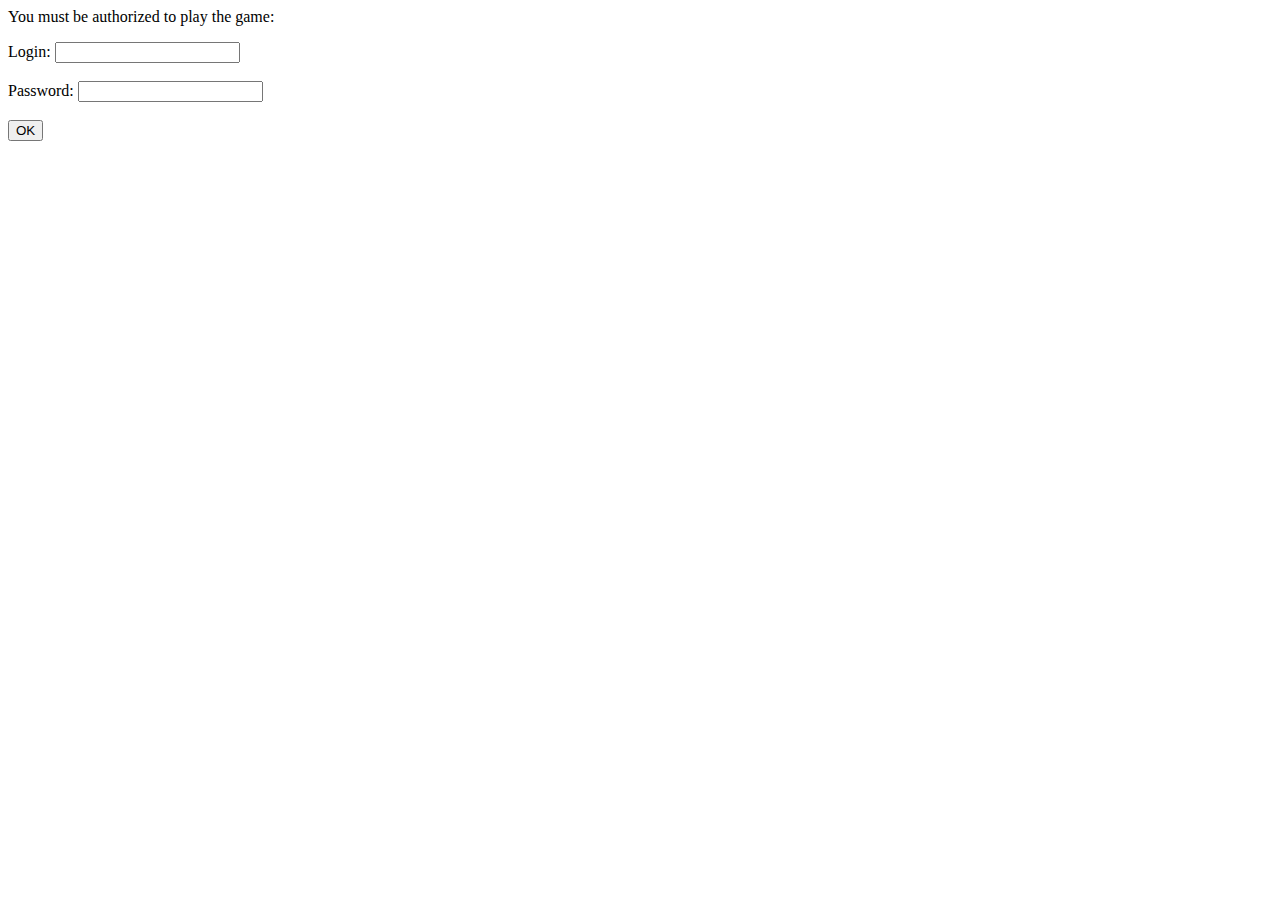
<file: GameWebServer/static/index.html>
<html>
<head>
    <meta charset="UTF-8"/>
    <title>Auth</title>
</head>
<body>
    <div id="body">
        <p>You must be authorized to play the game:</p>

        <form action="/auth/signup" method="post">
            Login: <input type="text" name="name"/><br><br>
            Password: <input type="password" name="pass"/><br><br>
            <input type="submit" value="OK"/>
        </form>
    </div>
</body>
</html>
</file>
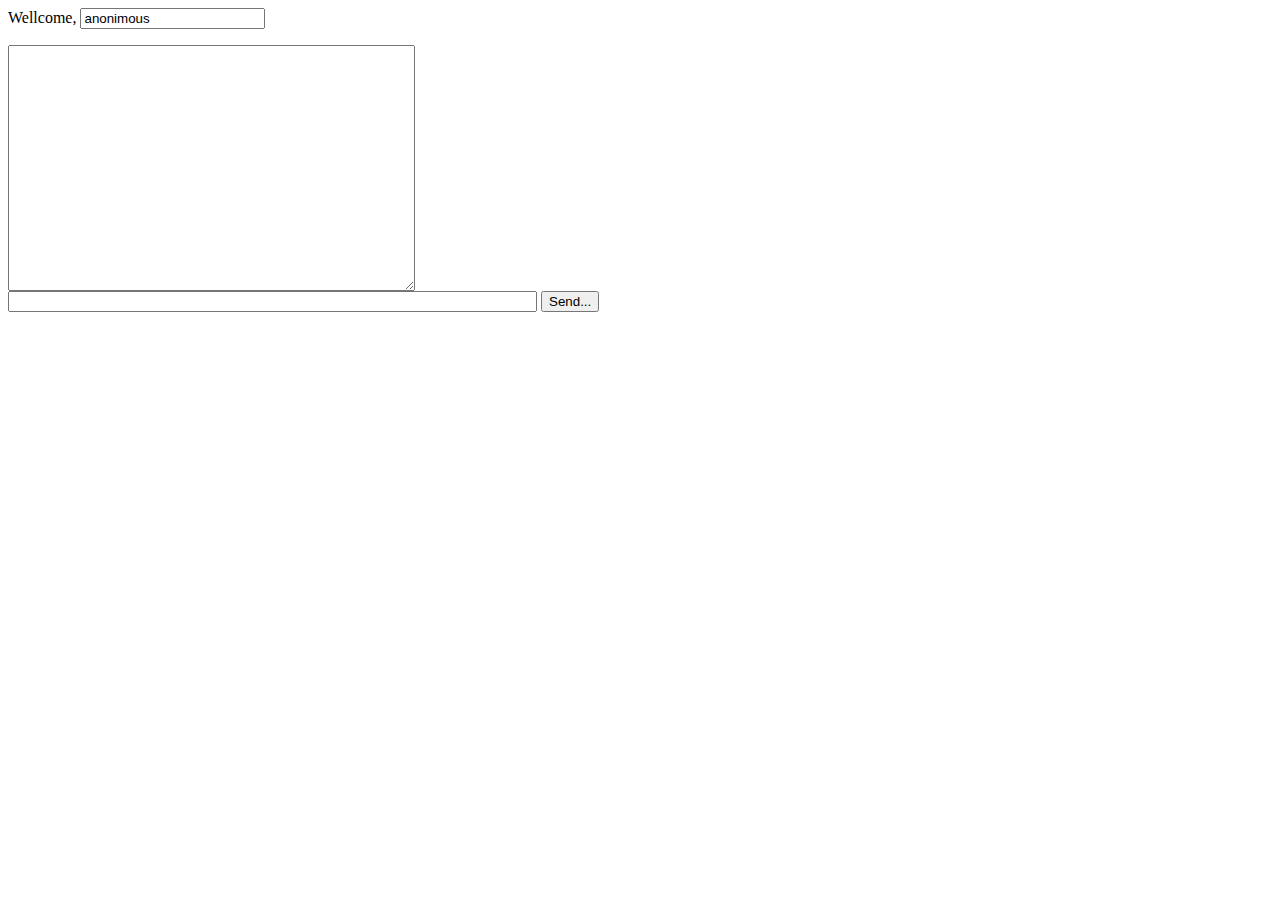
<file: GameWebServer/static/chat.html>
<html>
<head>
    <meta charset="UTF-8"/>
    <title>Jetty Websocket: Chat</title>
    <script type="text/javascript">
        var ws;

        init = function () {
            ws = new WebSocket("ws://localhost:8081/chat");
            ws.onopen = function (event) {

            }
            ws.onmessage = function (event) {
                var $textarea = document.getElementById("messages");
                $textarea.value = $textarea.value + event.data + "\n";
            }
            ws.onclose = function (event) {

            }
        };

        function sendMessage() {
            var messageField = document.getElementById("message");
            var userNameField = document.getElementById("username");
            var message = userNameField.value + ":" + messageField.value;
            ws.send(message);
            messageField.value = '';
        }
    </script>
</head>
<body onload="init();">
    <div id="body">
        <div id="menu">
            <p class="wellcome">
                Wellcome, <input id="username" value="anonimous"/>
            </p>

            <div style="clear: both"></div>
        </div>

        <div id="chatbox">
            <textarea id="messages" rows="16" cols="48" readonly="readonly"></textarea>
        </div>

        <form name="message" action="">
            <input name="usermsg" type="text" id="message" size="63"/>
            <input name="submitmsg" type="button" value="Send..." onclick="sendMessage();"/>
        </form>
    </div>
</body>
</html>
</file>
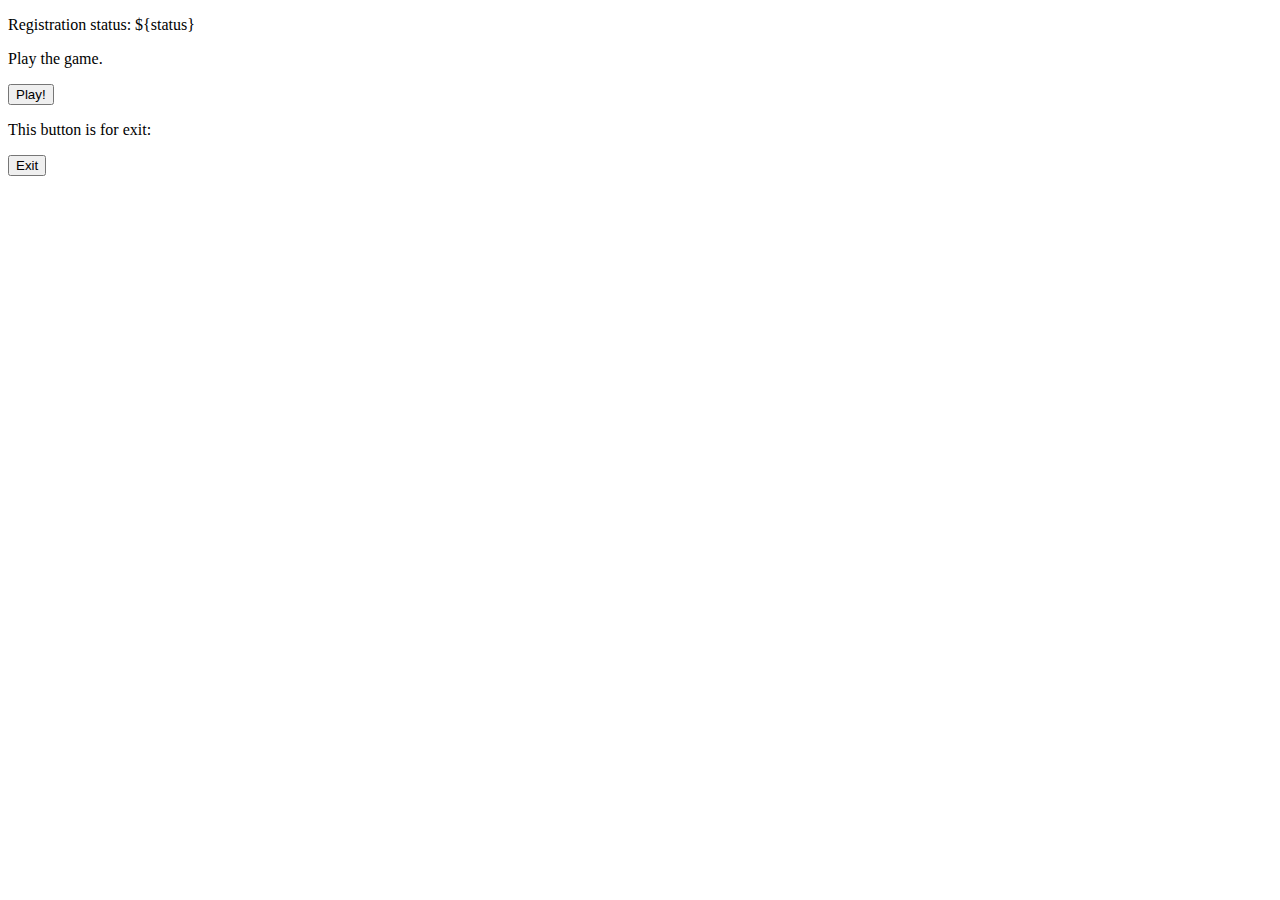
<file: GameWebServer/templates/auth.html>
<!DOCTYPE html>
<html lang="en">
<head>
    <meta charset="UTF-8">
    <title>Registration</title>
</head>
<body>
    <p>Registration status: ${status}</p>

    <p><text color="blue">Play the game.</text></p>
    <form name="auth" action="game.html" method="post">
        <input type="hidden" name="sessionId" value="${sessionId}"/>
        <input type="submit" value="Play!"/>
    </form>

    <p><text color="red">This button is for exit:</text></p>
    <form action="/exit" method="post">
        <input type="submit" value="Exit"/>
    </form>

</body>
</html>
</file>
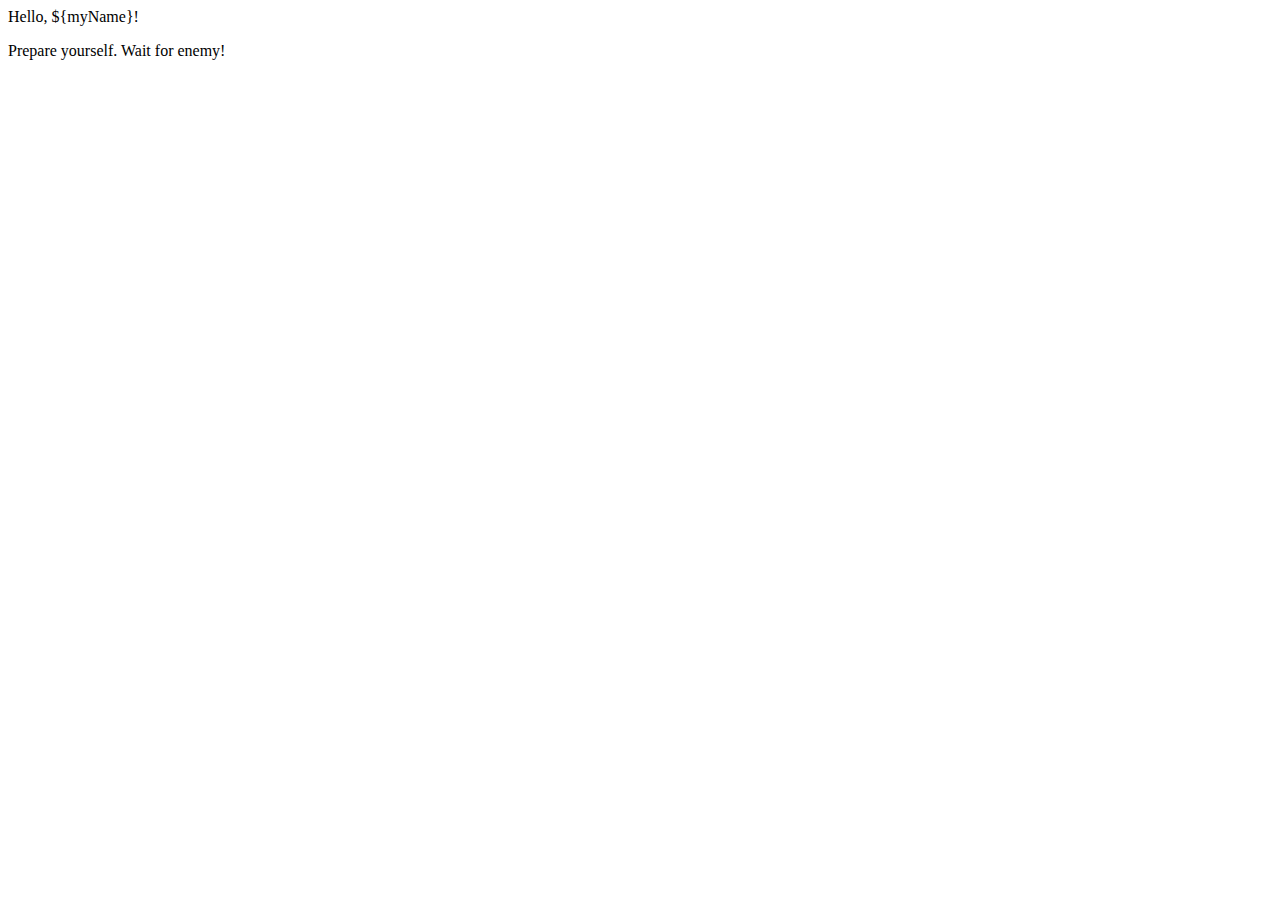
<file: GameWebServer/templates/game.html>
<html>
<head>
    <meta charset="UTF-8"/>
    <title>Game</title>
    <script type="text/javascript">
        var ws;
        var started = false;
        var finished = false;

        var myName = "${myName}";
        var enemyName = "";

        init = function() {
            ws = new WebSocket("ws://localhost:8080/gameplay");
            ws.onopen = function (event) {}
            ws.onclose = function (event) {}
            ws.onmessage = function (event) {
                var data = JSON.parse(event.data);
                if(data.status == "start") {
                    document.getElementById("wait").style.display = "none";
                    document.getElementById("gameplay").style.display = "block";
                    document.getElementById("enemyName").innerHTML = data.enemyName;

                }

                if(data.status == "finish") {
                    document.getElementById("gameOver").style.display = "block";
                    document.getElementById("gameplay").style.display = "none";

                    if(data.win)
                        document.getElementById("win").innerHtml = "winner";
                    else
                        document.getElementById("win").innerHtml = "loser";
                }

                if(data.status == "increment" && data.name = "${myName}") {
                    document.getElementById("myScore").innerHtml = data.score;
                }

                if(data.status == "increment" && data.name = document.getElementById("enemyName").innerHtml) {
                    document.getElementById("enemyScore").innerHtml = data.score;
                }
            }
        };

        function sendMessage() {
            var message = "()";
            ws.send(message);
        }
    </script>
</head>
<body onload="init();">
    <div id="body">
        <div id="hello">
            <p>Hello, ${myName}!</p>
        </div>

        <div id="wait">
            <p>Prepare yourself. Wait for enemy!</p>
        </div>

        <div id="gameplay" style="display: none">
            <div id="score">
                <p>${myName}: <span id="myScore">0</span></p>

                <p><span id="enemyName"></span>: <span id="enemyScore">0</span></p>
            </div>

            <form name="gameplay" action="">
                <input type="button" name="submit" value="Press to win!" onclick="sendMessage();"/>
            </form>
        </div>

        <div id="gameOver" style="display: none">
            <p>Game Over! You are <span id="win"></span></p>
        </div>
    </div>
</body>
</html>
</file>
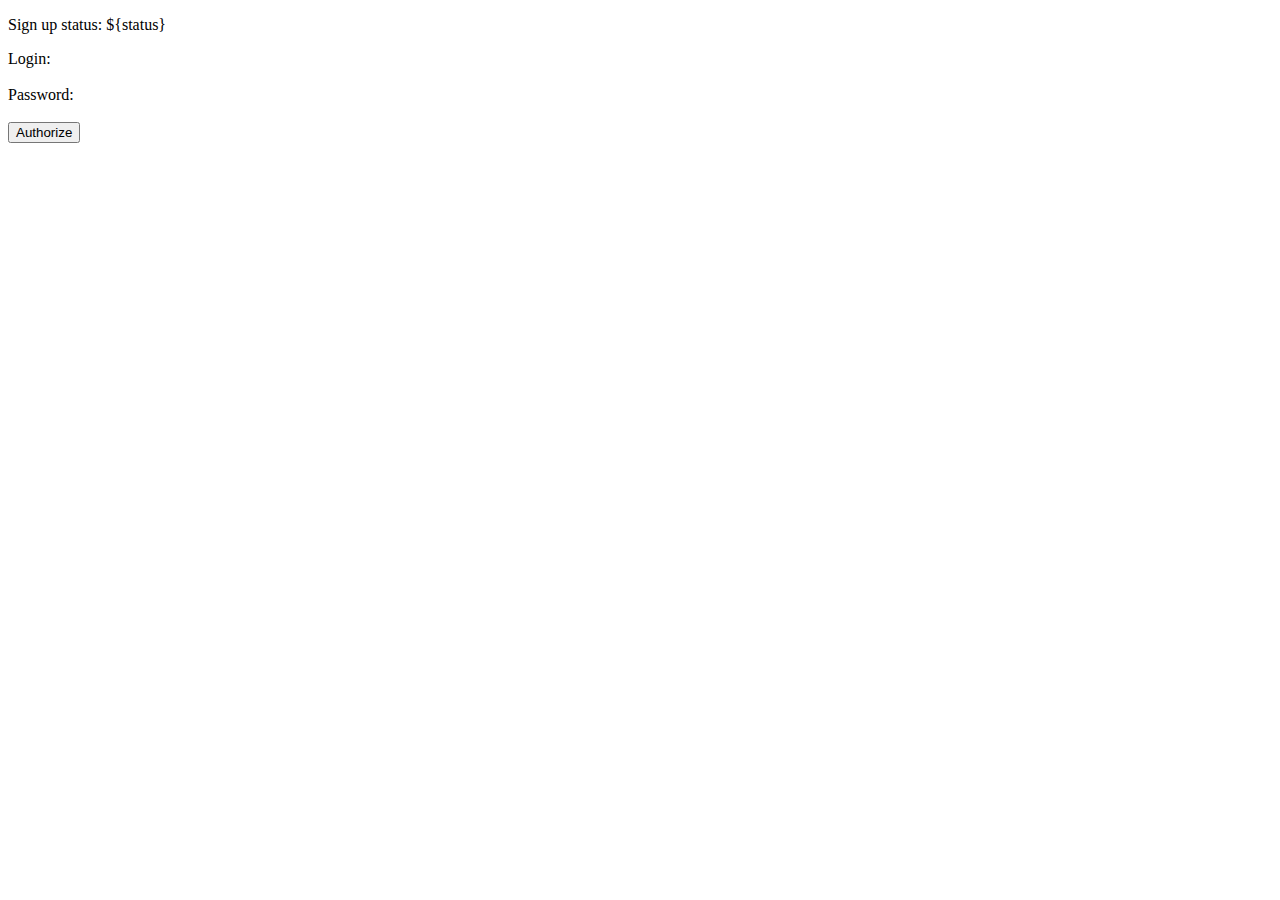
<file: GameWebServer/templates/signup.html>
<!DOCTYPE html>
<html lang="en">
<head>
    <meta charset="UTF-8">
    <title>Authorization</title>
</head>
<body>
    <p>Sign up status: ${status}</p>

    <form action="/auth/signin" method="get">
        Login: <input type="hidden" name="name" value="${name}"/><br><br>
        Password: <input type="hidden" name="pass" value="${pass}"/><br><br>
        <input type="submit" value="Authorize"/>
    </form>
</body>
</html>
</file>
